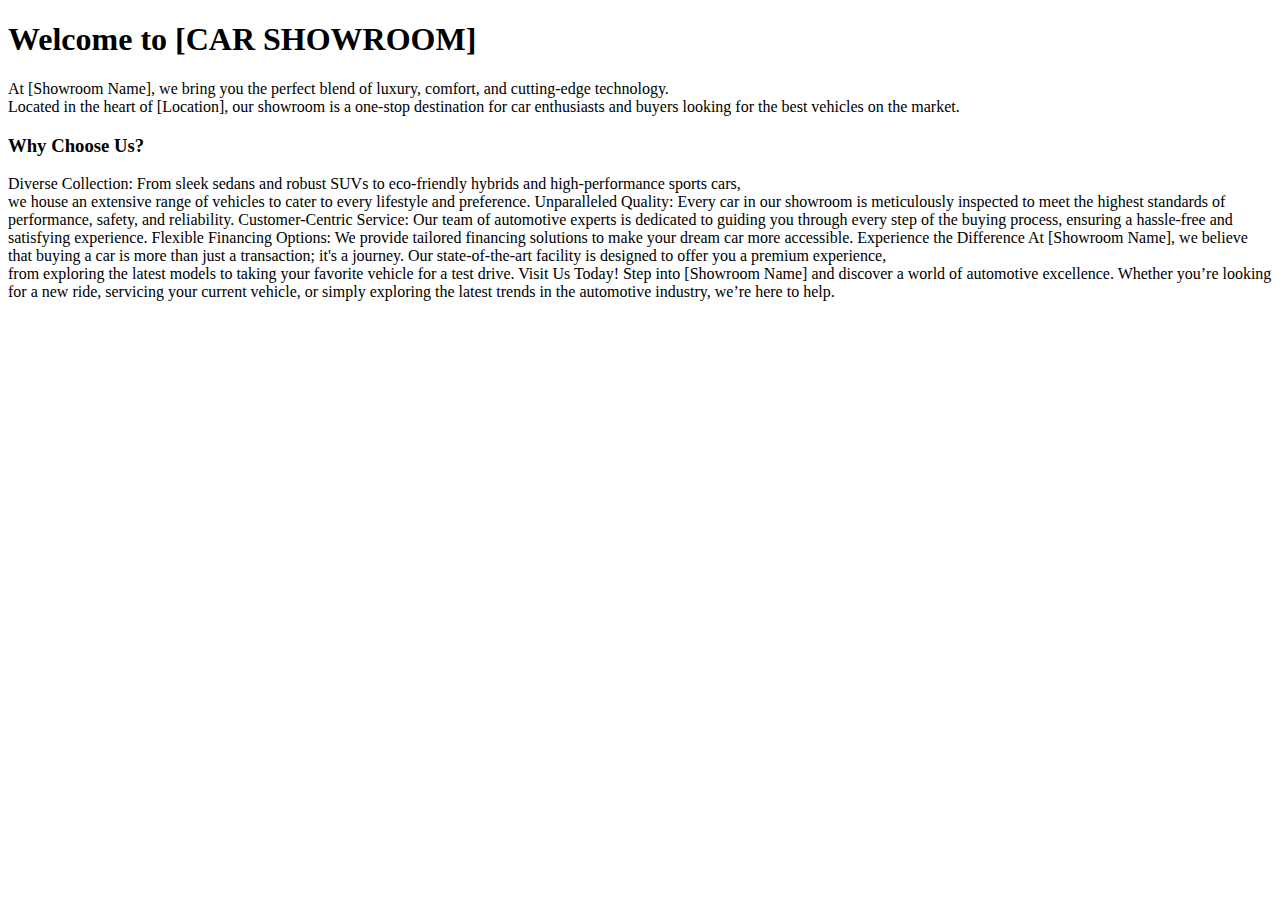
<file: assets/contact.html>
<!DOCTYPE html>
<html lang="en">
<head>
    <meta charset="UTF-8">
    <meta name="viewport" content="width=device-width, initial-scale=1.0">
    <title>Contact Us</title>
</head>
<body>
   <h1>Welcome to [CAR SHOWROOM]</h1> 
At [Showroom Name], we bring you the perfect blend of luxury, comfort, and cutting-edge technology. <br>Located in the heart of [Location], our showroom is a one-stop destination for car enthusiasts and buyers looking for the best vehicles on the market.

<h3>Why Choose Us?</h3>
Diverse Collection: From sleek sedans and robust SUVs to eco-friendly hybrids and high-performance sports cars,<br> we house an extensive range of vehicles to cater to every lifestyle and preference.
Unparalleled Quality: Every car in our showroom is meticulously inspected to meet the highest standards of performance, safety, and reliability.
Customer-Centric Service: Our team of automotive experts is dedicated to guiding you through every step of the buying process, ensuring a hassle-free and satisfying experience.
Flexible Financing Options: We provide tailored financing solutions to make your dream car more accessible.
Experience the Difference
At [Showroom Name], we believe that buying a car is more than just a transaction; it's a journey. Our state-of-the-art facility is designed to offer you a premium experience,<br> from exploring the latest models to taking your favorite vehicle for a test drive.

Visit Us Today!
Step into [Showroom Name] and discover a world of automotive excellence. Whether you’re looking for a new ride, servicing your current vehicle, or simply exploring the latest trends in the automotive industry, we’re here to help.


</body>
</html>
</file>
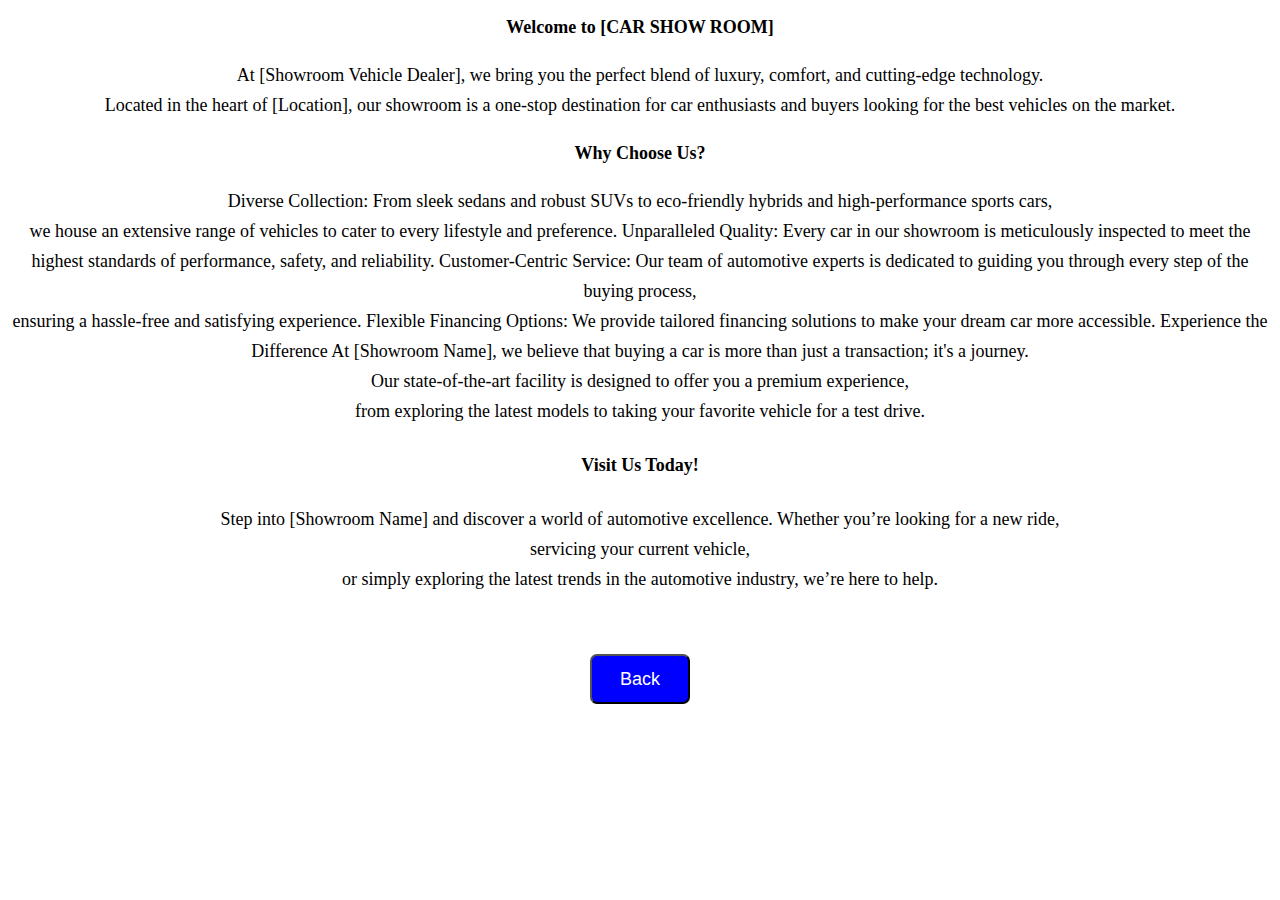
<file: contact page/contact.html>
<!DOCTYPE html>
<html lang="en">
<head>
    <meta charset="UTF-8">
    <meta name="viewport" content="width=device-width, initial-scale=1.0">
    <title>Document</title>
    <link rel="stylesheet" href="contact.css">
</head>
<body>
   <h1>Welcome to [CAR SHOW ROOM]</h1> 
<p>At [Showroom Vehicle Dealer], we bring you the perfect blend of luxury, comfort, and cutting-edge technology. <br>Located in the heart of [Location], our showroom is a one-stop destination for car enthusiasts and buyers looking for the best vehicles on the market.</p>

<h3>Why Choose Us?</h3>
Diverse Collection: From sleek sedans and robust SUVs to eco-friendly hybrids and high-performance sports cars,<br> we house an extensive range of vehicles to cater to every lifestyle and preference.
Unparalleled Quality: Every car in our showroom is meticulously inspected to meet the highest standards of performance, safety, and reliability.
Customer-Centric Service: Our team of automotive experts is dedicated to guiding you through every step of the buying process, <br>ensuring a hassle-free and satisfying experience.
Flexible Financing Options: We provide tailored financing solutions to make your dream car more accessible.
Experience the Difference
At [Showroom Name], we believe that buying a car is more than just a transaction; it's a journey. <br> Our state-of-the-art facility is designed to offer you a premium experience,<br> from exploring the latest models to taking your favorite vehicle for a test drive.

<h4>Visit Us Today!</h4>
Step into [Showroom Name] and discover a world of automotive excellence. Whether you’re looking for a new ride, <br> servicing your current vehicle, <br>or simply exploring the latest trends in the automotive industry, we’re here to help.
<br>
<br>
<br>
<a href="C:\Users\HP\Desktop\My Bootstrap\index.html"><input type="button" value="Back" id="button" ></a>
</body>
</html>
</file>
<file: contact page/contact.css>
*{
    text-align: center;
    font-size: large;
    line-height: 30px;
}

#button{
    width: 100px;
    height: 50px;
    background-color: blue;
    color: white;
    border-radius: 7px;

}
</file>
